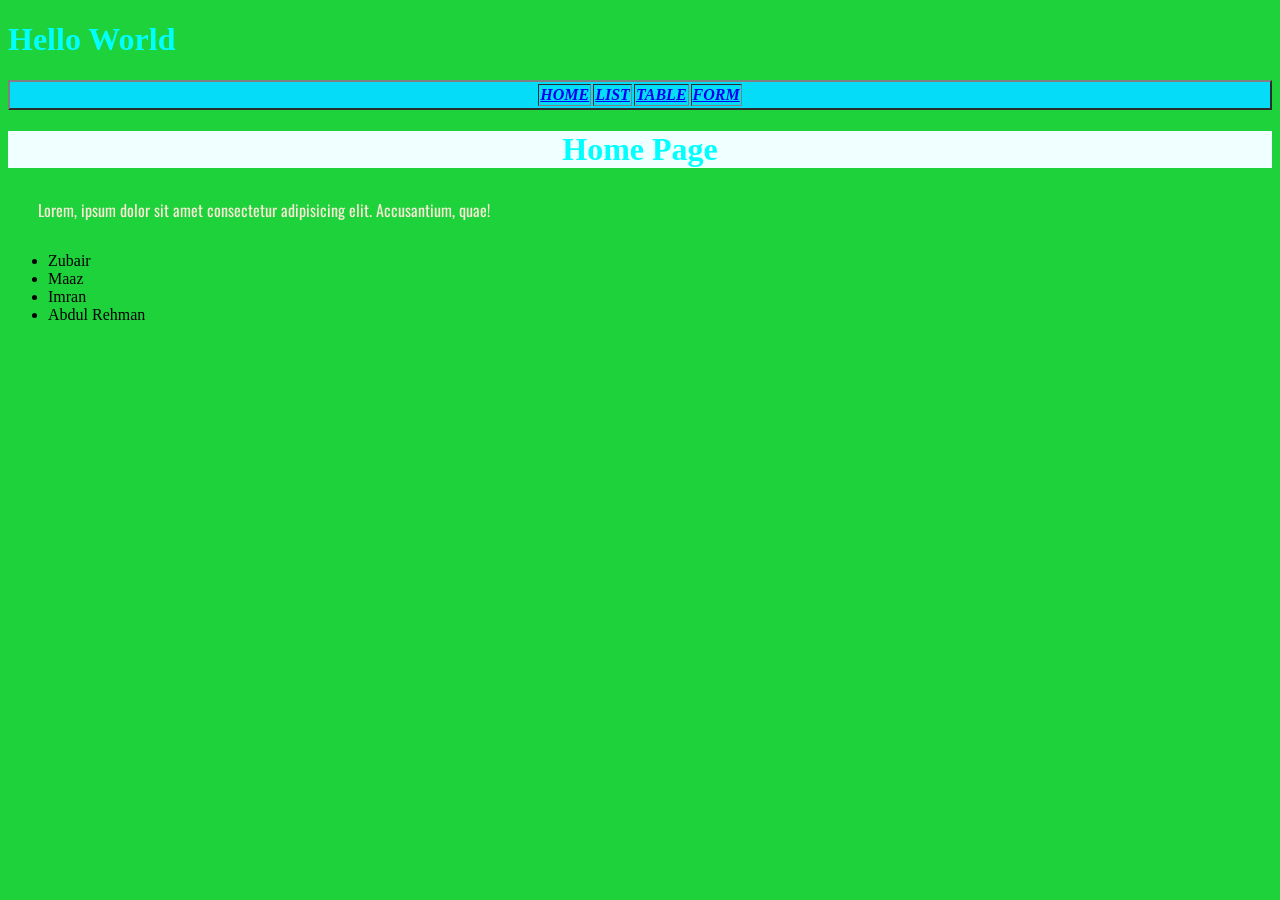
<file: index.html>
<!DOCTYPE html>
<html lang="en">

<head>
    <meta charset="UTF-8">
    <meta name="viewport" content="width=device-width, initial-scale=1.0">
    <title>Assignment No 3</title>
    <!--Font Links-->
    <style>
        @import url('https://fonts.googleapis.com/css2?family=Oswald:wght@200..700&display=swap');
    </style>
    <!--Custom CSS-->
    <link rel="stylesheet" href="./style.css">
    <h1>Hello World</h1>

<body style="background-color: rgb(30, 210, 60);">
    <header>
        <table border="2" class=" toptable">
            <tr>
                <th title="HOME">
                    <a href="./index.html">HOME</a>
                </th>
                <th title="LIST">
                    <a href="./list.html">LIST</a>
                </th>
                <th title="TABLE">
                    <a href="./table.html">TABLE</a>
                </th>
                <th title="FORM">
                    <a href="./form.html">FORM</a>
                </th>
            </tr>
        </table>
    </header>
    <main>
        <h1 class="home">Home Page</h1>
        <p>Lorem, ipsum dolor sit amet consectetur adipisicing elit. Accusantium, quae!
        </p>
        <ul title="Friends">
            <li>Zubair</li>
            <li>Maaz</li>
            <li>Imran</li>
            <li>Abdul Rehman</li>
        </ul>

    </main>
</body>

</html>
</file>
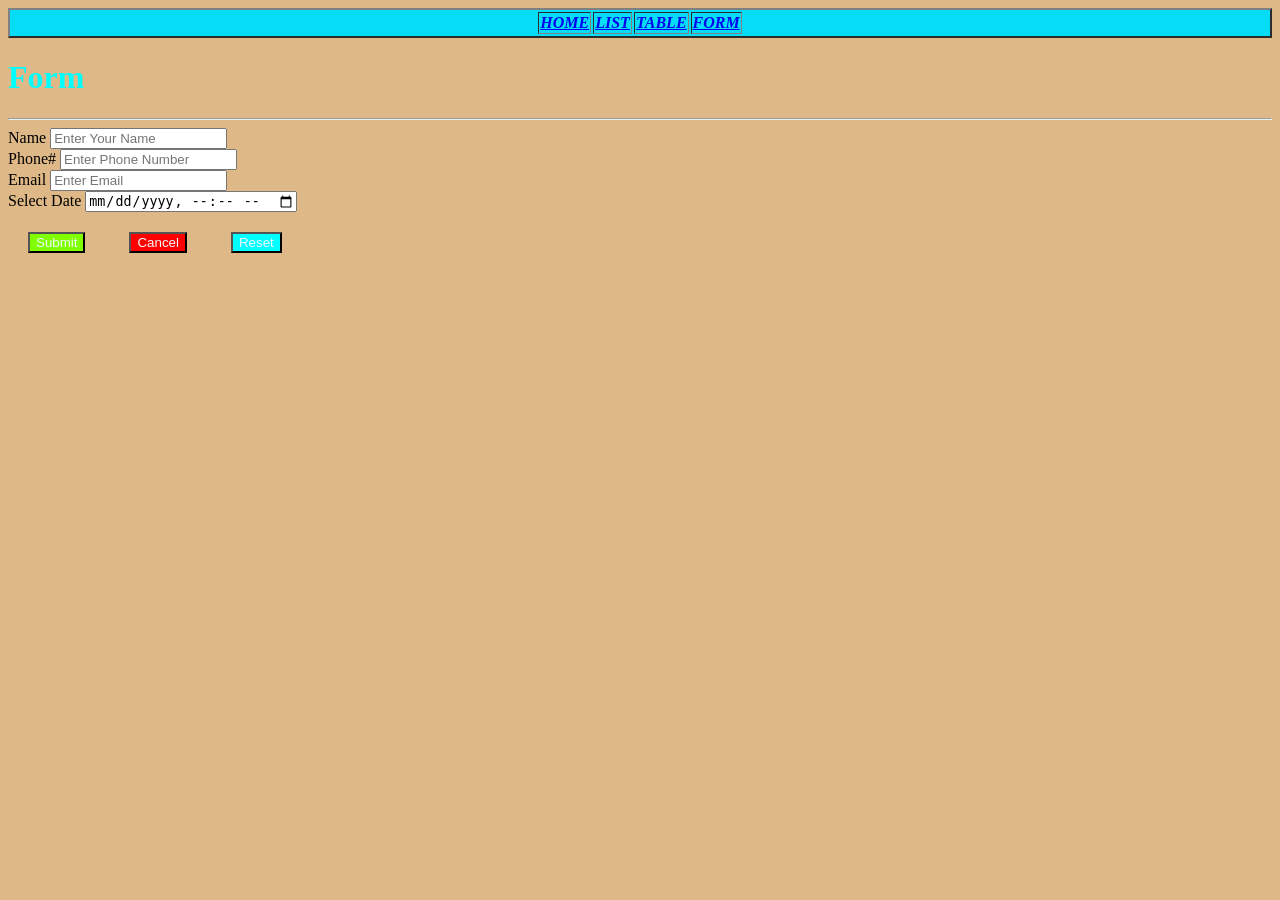
<file: form.html>
<!DOCTYPE html>
<html lang="en">

<head>
    <meta charset="UTF-8">
    <meta name="viewport" content="width=device-width, initial-scale=1.0">
    <title>Form</title>
    <!--Custom CSS-->
    <link rel="stylesheet" href="./style.css">
</head>

<body>
    <header>
        <table border="2" class=" toptable">
            <tr>
                <th>
                    <a href="./index.html">HOME</a>
                </th>
                <th>
                    <a href="./list.html">LIST</a>
                </th>
                <th>
                    <a href="./table.html">TABLE</a>
                </th>
                <th>
                    <a href="./form.html">FORM</a>
                </th>
            </tr>
        </table>
    </header>
    <main>
        <h1 style="color: chocolate;">Form</h1>
        <hr />
        <form>
            <label for="name">Name</label>
            <input type="text" id="name" name="Name" placeholder="Enter Your Name">
            <br />
            <label for="phone">Phone#</label>
            <input type="tel" name="Phone#" id="phone" placeholder="Enter Phone Number">
            <br />
            <label for="email">Email</label>
            <input type="email" name="Email" id="email" placeholder="Enter Email">
            <br />
            <label for="date">Select Date</label>
            <input type="datetime-local" name="date" id="Date">
            <br />
            <button id="submit">Submit</button>
            <button id="cancel">Cancel</button>
            <button id="reset">Reset</button>
        </form>
    </main>
</body>

</html>
</file>
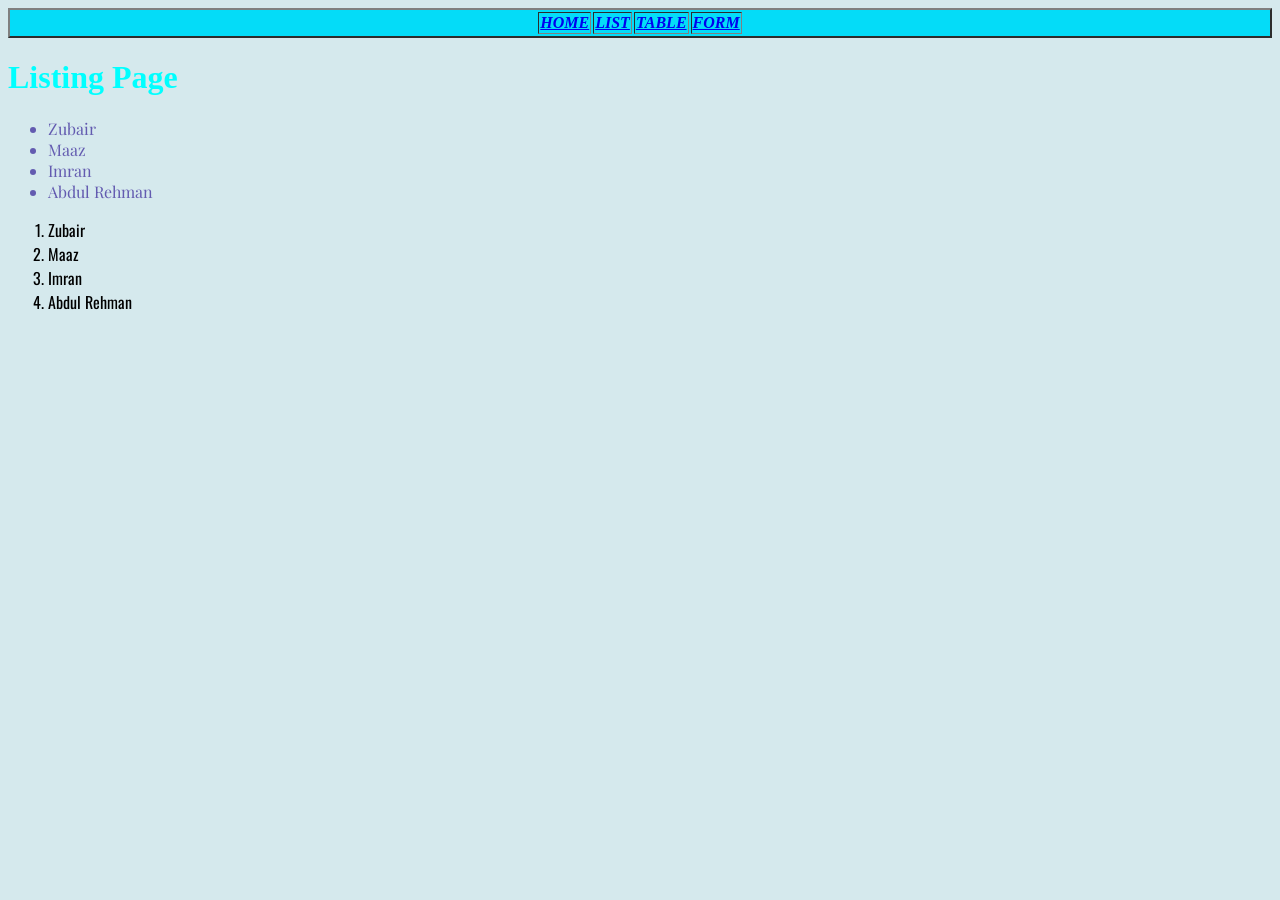
<file: list.html>
<!DOCTYPE html>
<html lang="en">

<head>
    <meta charset="UTF-8">
    <meta name="viewport" content="width=device-width, initial-scale=1.0">
    <title>Listing</title>
    <!--FOnt LINKS-->
    <link rel="preconnect" href="https://fonts.googleapis.com">
    <link rel="preconnect" href="https://fonts.gstatic.com" crossorigin>
    <link
        href="https://fonts.googleapis.com/css2?family=Oswald:wght@200..700&family=Playfair+Display:ital,wght@0,400..900;1,400..900&display=swap"
        rel="stylesheet">
    <!--Custom CSS-->
    <link rel="stylesheet" href="./style.css">
    <style>
        body {
            background-color: rgba(150, 200, 211, 0.4);
        }

        ul {
            font-family: "Playfair Display", serif;
            color: rgba(50, 30, 150, .7);
        }

        ol {
            font-family: "Oswald", sans-serif;
            color: black;
        }
    </style>
</head>

<body>
    <header>
        <table border="2" class=" toptable">
            <tr>
                <th>
                    <a href="./index.html">HOME</a>
                </th>
                <th>
                    <a href="./list.html">LIST</a>
                </th>
                <th>
                    <a href="./table.html">TABLE</a>
                </th>
                <th>
                    <a href="./form.html">FORM</a>
                </th>
            </tr>
        </table>
    </header>
    <main>
        <h1>Listing Page</h1>
        <ul title="Unordered List">
            <li>Zubair</li>
            <li>Maaz</li>
            <li>Imran</li>
            <li>Abdul Rehman</li>
        </ul>
        <ol title="Odered list">
            <li>Zubair</li>
            <li>Maaz</li>
            <li>Imran</li>
            <li>Abdul Rehman</li>
        </ol>
    </main>
</body>

</html>
</file>
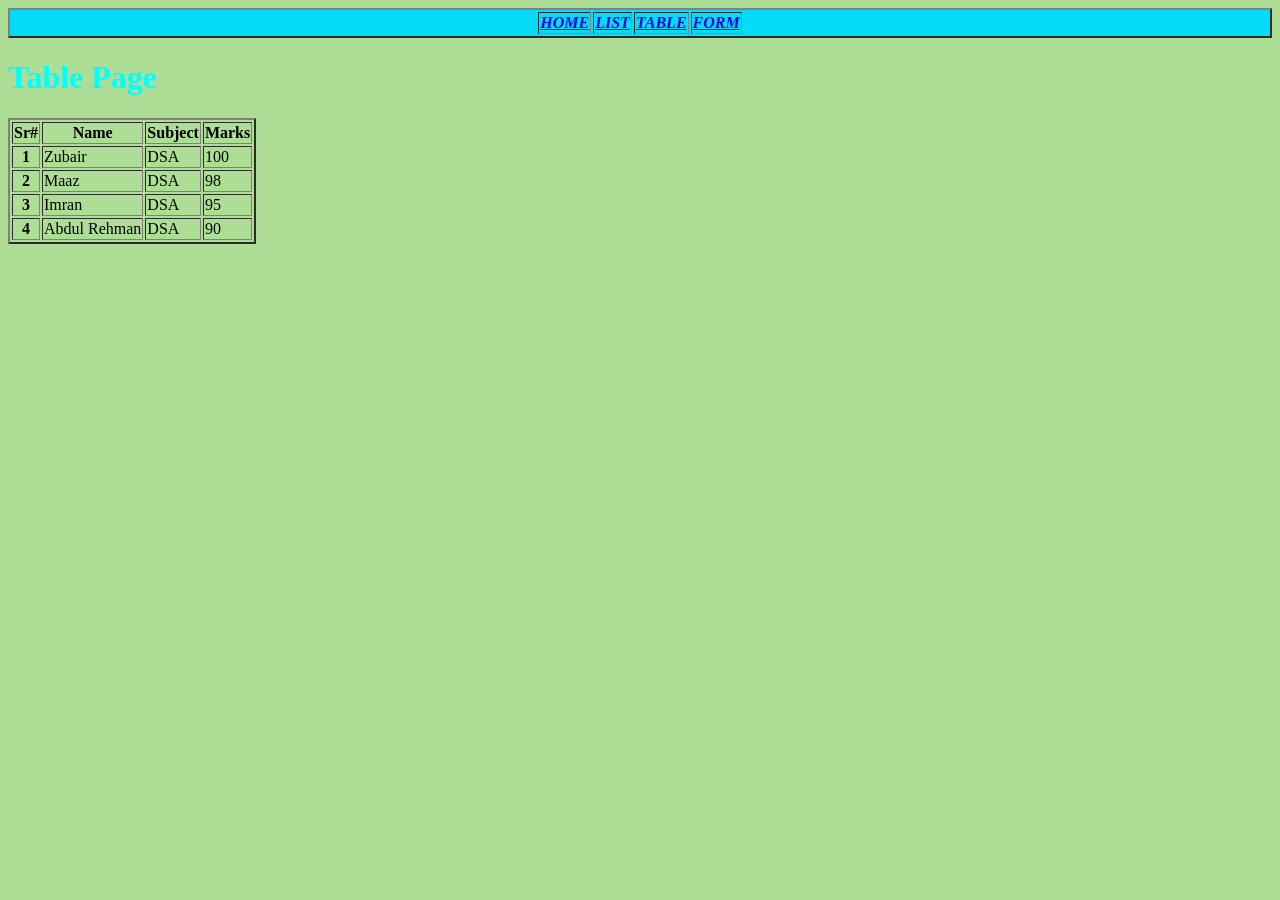
<file: table.html>
<!DOCTYPE html>
<html lang="en">

<head>
    <meta charset="UTF-8">
    <meta name="viewport" content="width=device-width, initial-scale=1.0">
    <title>Table</title>
    <!--Custom CSS-->
    <link rel="stylesheet" href="./style.css">
</head>

<body style="background-color: rgba(120, 200, 80, 0.6);">
    <header>
        <table border="2" class=" toptable">
            <tr>
                <th>
                    <a href="./index.html">HOME</a>
                </th>
                <th>
                    <a href="./list.html">LIST</a>
                </th>
                <th>
                    <a href="./table.html">TABLE</a>
                </th>
                <th>
                    <a href="./form.html">FORM</a>
                </th>
            </tr>
        </table>
    </header>
    <main>
        <h1>Table Page</h1>
        <table border="2">
            <tr>
                <th>Sr#</th>
                <th>Name</th>
                <th>Subject</th>
                <th>Marks</th>
            </tr>
            <tr>
                <th>1</th>
                <td>Zubair</td>
                <td>DSA</td>
                <td>100</td>
            </tr>
            <tr>
                <th>2</th>
                <td>Maaz</td>
                <td>DSA</td>
                <td>98</td>
            </tr>
            <tr>
                <th>3</th>
                <td>Imran</td>
                <td>DSA</td>
                <td>95</td>
            </tr>
            <tr>
                <th>4</th>
                <td>Abdul Rehman</td>
                <td>DSA</td>
                <td>90</td>
            </tr>
        </table>
    </main>
</body>

</html>
</file>
<file: style.css>
@font-face {
    font-family: zubair;
    src: url('./Assets/Fonts/BitcountGridDoubleInk-VariableFont_CRSV\,ELSH\,ELXP\,SZP1\,SZP2\,XPN1\,XPN2\,YPN1\,YPN2\,slnt\,wght.ttf');
}

.toptable {
    background-color: rgb(4, 220, 248);
    color: #3453453B;
    font-family: 'Times New Roman', Times, serif;
    font-style: oblique;
    display: flex;

    justify-content: center;
}

.home {
    background-color: azure;
    display: flex;
    flex-direction: row;
    justify-content: center;
}

body {
    background-color: burlywood;
}

p {
    color: antiquewhite;
    margin: 30px;
    font-family: "Oswald", sans-serif;
}

h1 {
    color: aqua !important;
}

#submit {
    background-color: chartreuse;
    color: aliceblue;
    margin: 20px;
}

#reset {
    background-color: aqua;
    color: aliceblue;
    margin: 20px;
}

#cancel {
    background-color: red;
    color: aliceblue;
    margin: 20px;
}
</file>
